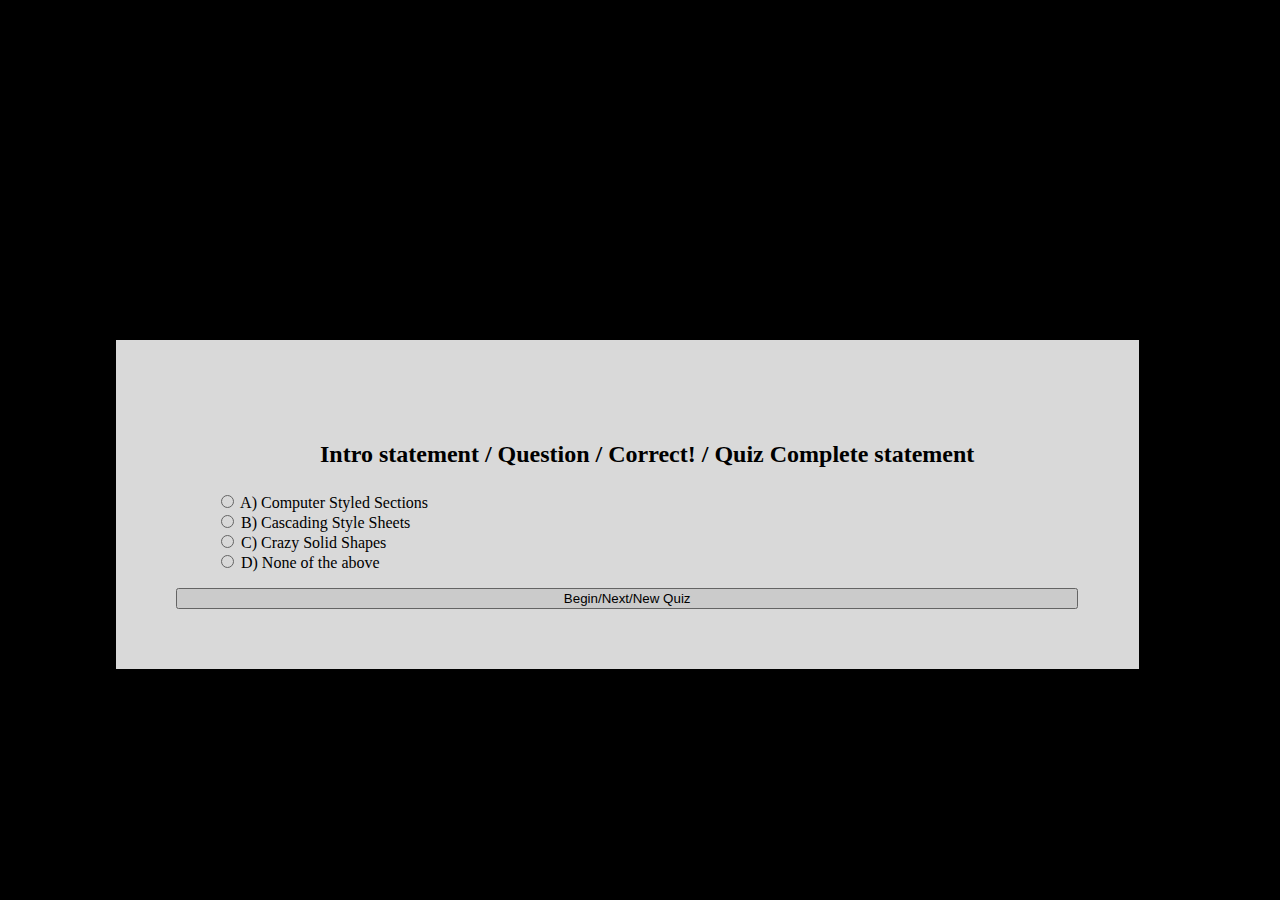
<file: wireframe.html>
<!DOCTYPE html>
<html lang="en">
<head>
    <meta charset="UTF-8">
    <meta name="viewport" content="width=device-width, initial-scale=1.0">
    <title>Quiz Name</title>
    <link href="app.css" rel="stylesheet" type="text/css" />
</head>
<body>
    <header>
        <h1>Penny Dreadful Quiz</h1>
    </header>
    <main>
        <ul>
            <h3>Intro statement / Question / Correct! / Quiz Complete statement</h3>
            <div>
                <input type="radio" name="question-1-answers" id="question-1-answers-A" value="A" />
                <label for="question-1-answers-A">A) Computer Styled Sections </label>
            </div>
            
            <div>
                <input type="radio" name="question-1-answers" id="question-1-answers-B" value="B" />
                <label for="question-1-answers-B">B) Cascading Style Sheets</label>
            </div>
            
            <div>
                <input type="radio" name="question-1-answers" id="question-1-answers-C" value="C" />
                <label for="question-1-answers-C">C) Crazy Solid Shapes</label>
            </div>
            
            <div>
                <input type="radio" name="question-1-answers" id="question-1-answers-D" value="D" />
                <label for="question-1-answers-D">D) None of the above</label>
            </div>
            <p class='correctStatement hidden'>
                The correct answer was:
            </p>
        
        </ul>
        <input type="submit" value='Begin/Next/New Quiz'>
    </main>
    <footer>
        <h5 class='Progress'>Question Progress: 1/5</h5>
        <h5 class = 'Score'>Current Score: 1/5</h5>
    </footer>
</body>
</html>
</file>
<file: app.css>
/* Your styles should be mobile-first and responsive */

/** 
  * If you are unclear on how to utilize a mobile-first, responsive technique to write your CSS, here is an example: 
  *
  * https://github.com/andreacardybailey/responsive_example/blob/master/styles/responsive-base.css 
  *
*/

* {
  box-sizing: border-box;
}

html {
  font-family:'Apple Chancery, cursive';
}

h1 {
  font-size: 300%;
  text-align:center;
}

h2 {
  font-size: 200%;
  text-align: center;
}

h3 {
  font-size: 150%;
  padding-left: 10%;
  padding-right: 10%;
  text-align: center;
}

h5 {
  font-size: 125%;
  text-align: center;
}

body {
  position: absolute;
  height:94%;
  width:94%;
  margin:0px;
  margin-top:2%;
  margin-left:2%;
  display: flex;
  flex-direction: column;
  justify-content: flex-start;
  align-items: center;
  background-color:black;
}

header {
  background-image: url("https://www.roguesportal.com/wp-content/uploads/2016/04/Penny-Dreadful-Season-3-Poster.jpg");
  background-size: 100%,100%;
  background-position: center;
  width:95%;
  height:23%;
  background-repeat: no-repeat;
}

main {
  display: flex;
  flex-direction: column;
  margin-top:10%;
  padding:5%;
  width: 85%;
  background-color:#FFFFFF;
  opacity: 0.85;
  
}

form {
  text-align: center;
  justify-content: left;
  font-size: 20px;
}

p {
  text-align: center;
  font-weight: 800;
  font-size: 25px;
}

footer {
  display: flex;
  justify-content: space-between;
}

.hidden{
  display: none;
}
</file>
